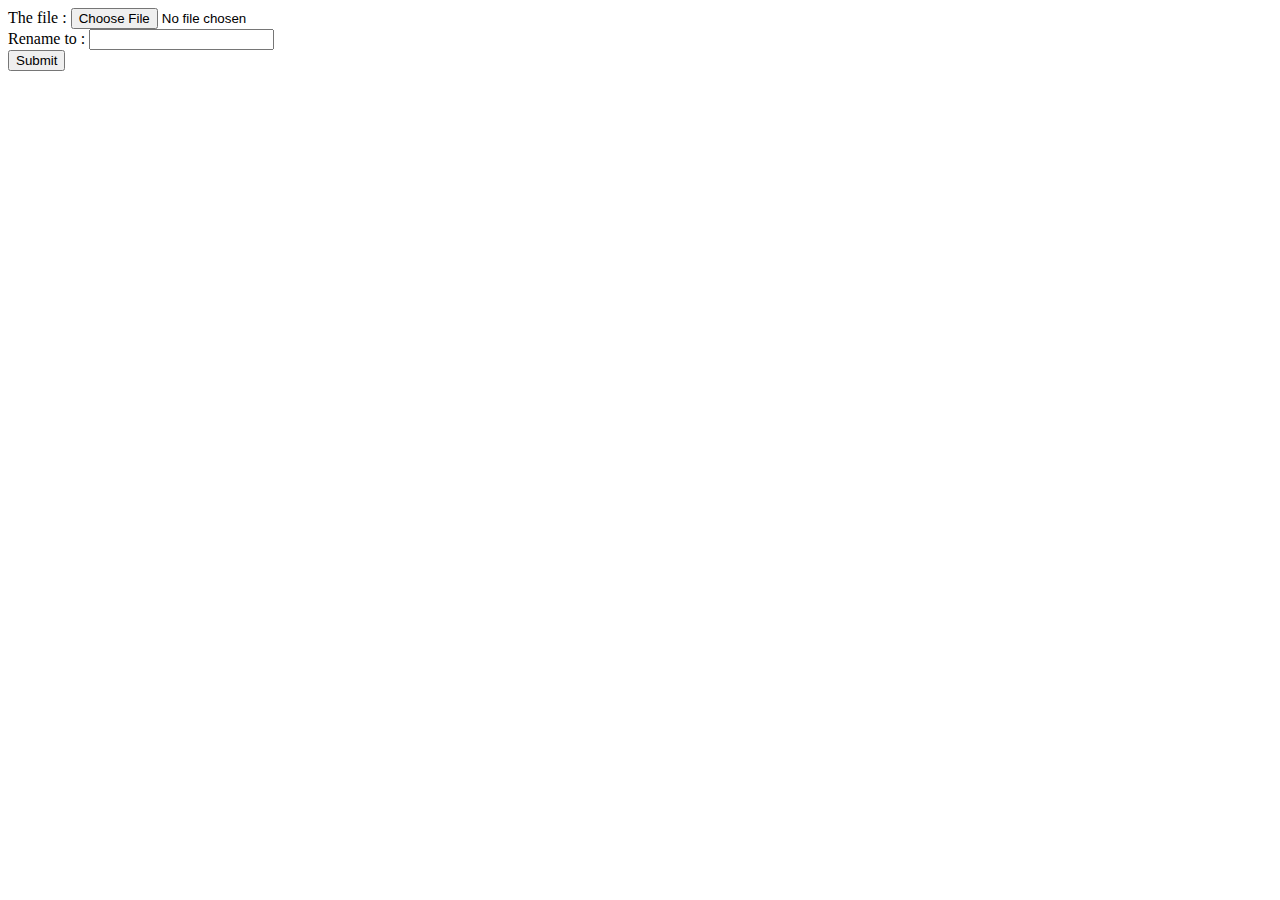
<file: form-upload/view.html>
<!DOCTYPE html>
<html>
	<head>
		<title>Input Message</title>
	</head>
	<body>
		<form method="post" action="/process" enctype="multipart/form-data">
			<label>The file :</label>
			<input type="file" name="file" required />
			<br />


			<label>Rename to :</label>
			<input type="text" name="alias" />
			<br />

			<button type="submmit">Submit</button>
		</form>
	</body>
</html>
</file>
